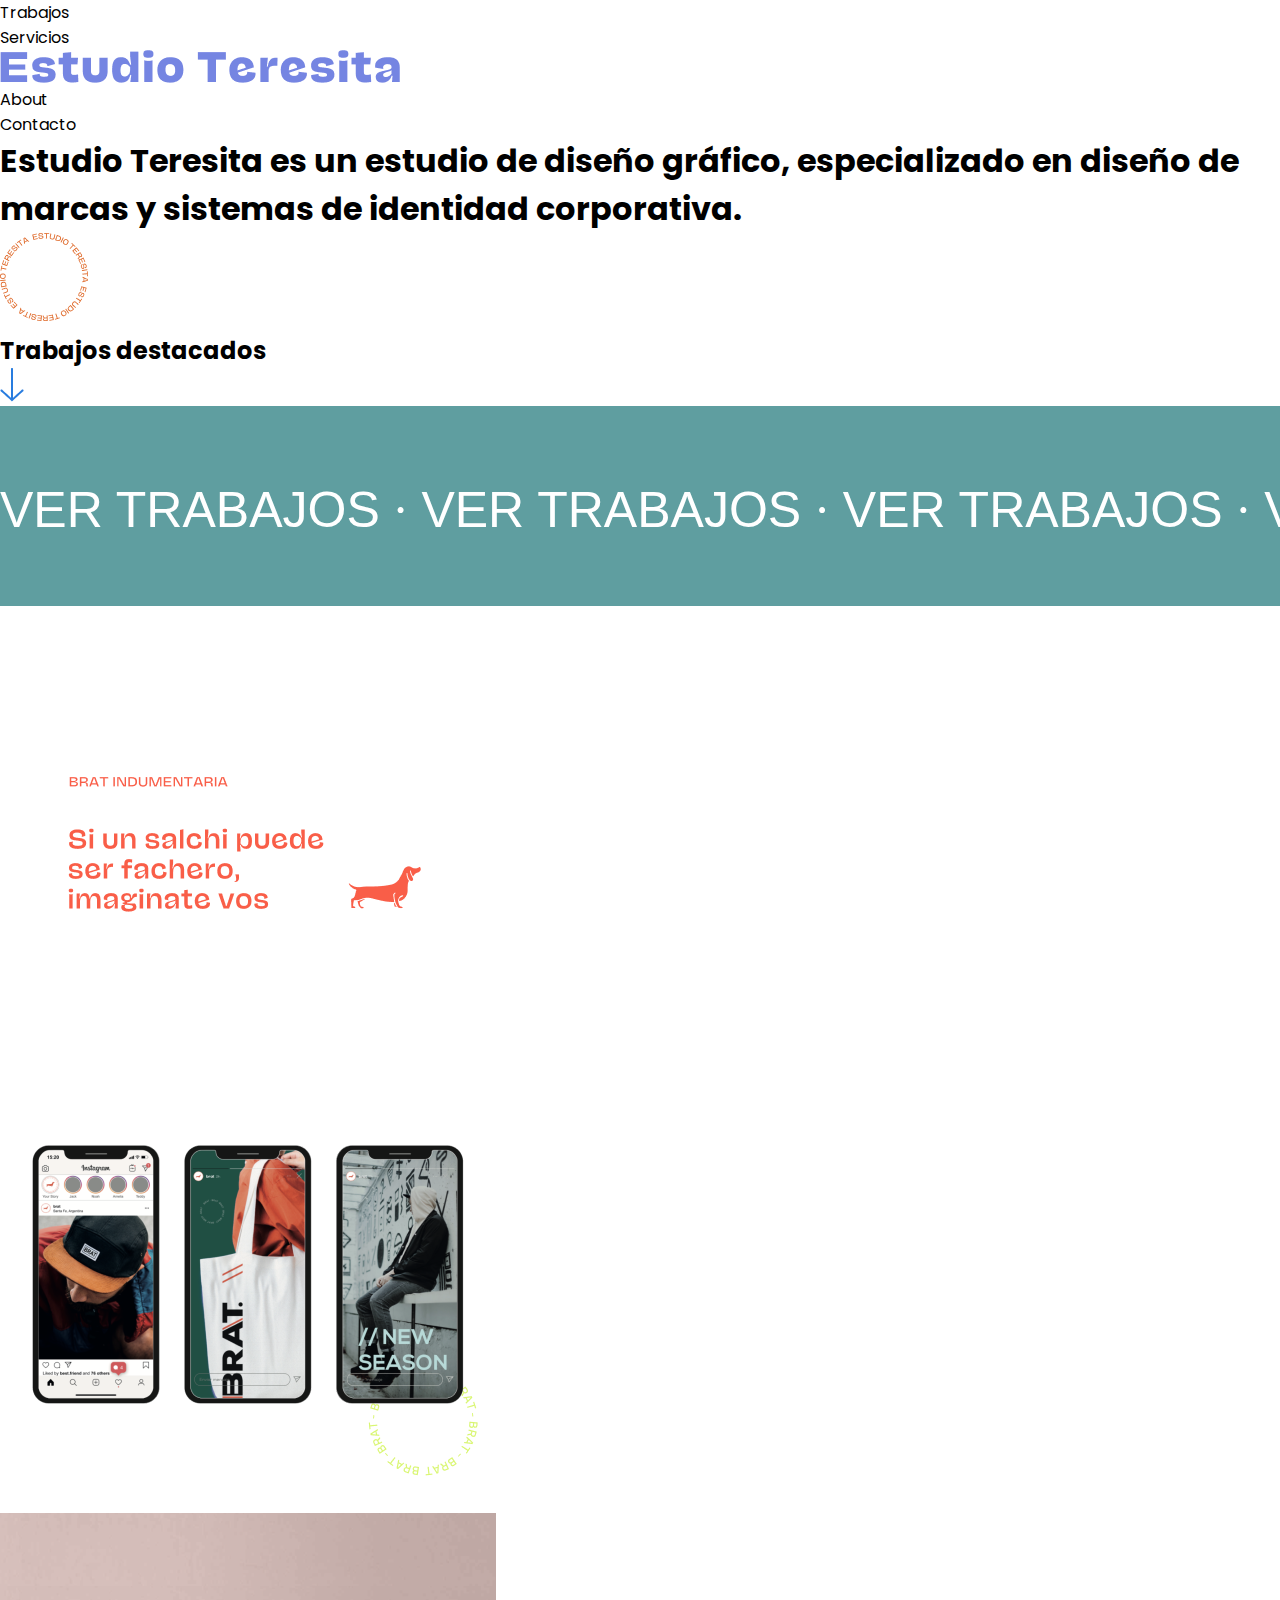
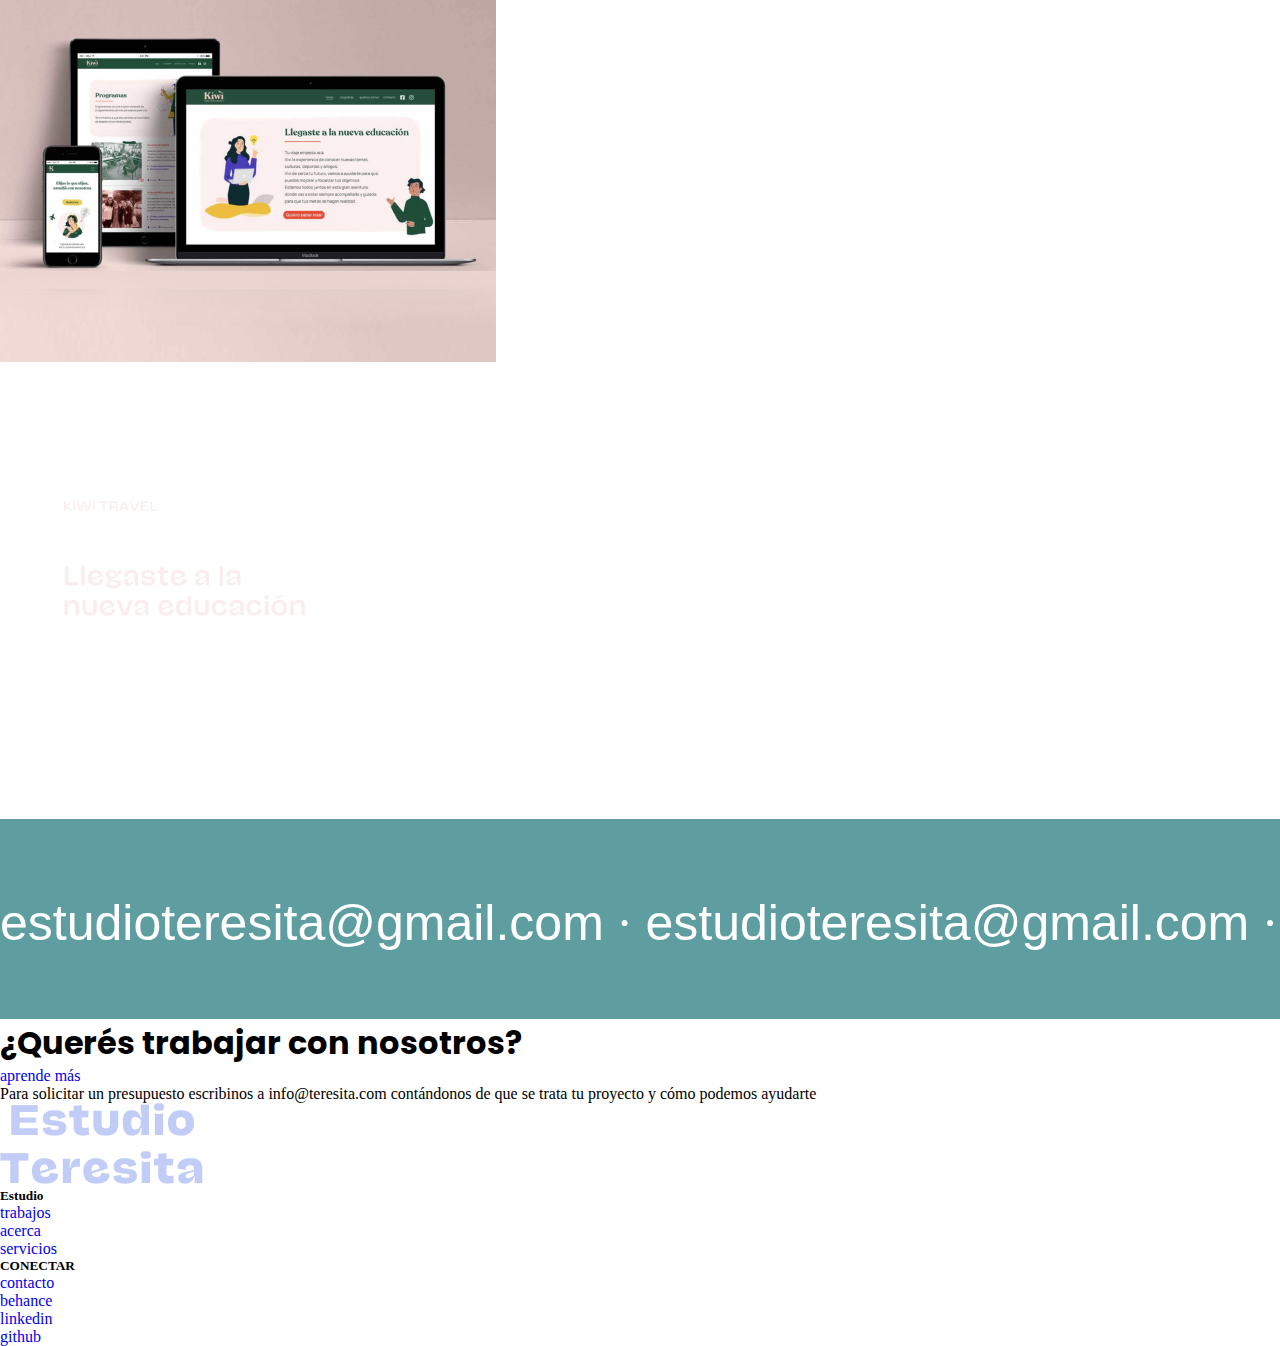
<file: index.html>
<!DOCTYPE html>
<html lang="en">
    <head>
      <title>Home</title>  
      <meta charset="UTF-8">
      <meta http-equiv="X-UA-Compatible" content="IE=edge">
      <meta name="viewport" content="width=device-width, initial-scale=1.0">
      <link rel="stylesheet" href="style.css">
      <link href="https://cdn.jsdelivr.net/npm/bootstrap@5.2.0-beta1/dist/css/bootstrap.min.css" rel="stylesheet" integrity="sha384-0evHe/X+R7YkIZDRvuzKMRqM+OrBnVFBL6DOitfPri4tjfHxaWutUpFmBp4vmVor" crossorigin="anonymous">
      <link rel="icon" href="./imagenes/logo2.png">
      <link rel="preconnect" href="https://fonts.googleapis.com">
      <link rel="preconnect" href="https://fonts.gstatic.com" crossorigin>
      <link href="https://fonts.googleapis.com/css2?family=Poppins:ital,wght@0,100;0,200;0,300;0,400;0,500;0,600;0,700;0,800;0,900;1,100;1,200;1,300;1,400;1,500;1,600;1,700;1,800;1,900&display=swap" rel="stylesheet">
    </head>
<body>
<!--CABECERA-->
  <header class="sticky-top bg-light">
    <section id="cabecera">
      <div class="containerfluid h4 pb-2 mb-4 border-info border-bottom">
        <nav class="fixed-topmarg p-3 text-dark">
          <ul class="nav justify-content-center">
            <li class="nav-item">
              <a class="nav-link fuente" id="linkslogo" href="./trabajos.html">Trabajos</a>
            </li>
            <li class="nav-item">
              <a class="nav-link fuente" id="linkslogo" href="./servicios.html">Servicios</a>
            </li>
            <a class="navbar-brand" href="./index.html"><img src="./imagenes/Estudio Teresita.png" alt="logo"></a>
            <button class="navbar-toggler" type="button" data-bs-toggle="collapse" data-bs-target="#navbarSupportedContent" aria-controls="navbarSupportedContent" aria-expanded="false" aria-label="Toggle navigation">
              <span class="navbar-toggler-icon"></span>
            </button>
            <li class="nav-item">
              <a class="nav-link fuente" id="linkslogo" href="./about.html">About</a>
            </li>
            <li class="nav-item">
              <a class="nav-link fuente" id="linkslogo" href="./contactanos.html">Contacto</a>
            </li>
          </ul>
        </nav>
      </div>
    </section>
    <section id="hamburguesa">
      <nav class="navbar bg-light fixed-top">
        <div class="container-fluid">
            <a class="navbar-brand" href="./index.html"><img id="loguito" src="./imagenes/Estudio Teresita.png" alt="logo"></a>
            <button class="navbar-toggler" type="button" data-bs-toggle="offcanvas" data-bs-target="#offcanvasNavbar" aria-controls="offcanvasNavbar">
            <span class="navbar-toggler-icon"></span>
            </button>
            <div class="offcanvas offcanvas-end" tabindex="-1" id="offcanvasNavbar" aria-labelledby="offcanvasNavbarLabel">
               <div class="offcanvas-header">
                    <h5 class="offcanvas-title" id="offcanvasNavbarLabel">MENU</h5>
                    <button type="button" class="btn-close" data-bs-dismiss="offcanvas" aria-label="Close"></button>
               </div>
               <div class="offcanvas-body">
                    <ul class="navbar-nav justify-content-end flex-grow-1 pe-3">
                        <li class="nav-item">
                            <a class="nav-link active fuente" aria-current="page" href="./index.html">Home</a>
                        </li>
                        <li class="nav-item">
                            <a class="nav-link fuente" href="./trabajos.html">Trabajos</a>
                        </li>
                        <li class="nav-item">
                            <a class="nav-link fuente" href="./servicios.html">Servicios</a>
                        </li>
                        <li class="nav-item">
                            <a class="nav-link fuente" href="./about.html">About</a>
                        </li>
                        <li class="nav-item">
                            <a class="nav-link fuente" href="./contactanos.html">Contacto</a>
                         </li>
                    </ul>
                </div>
            </div>
        </div>
      </nav>
    </section>
  </header>
  <!--CABECERA-->
  <!--CUERPO-->
 <main>
  <section>
    <div class="p-5 d-flex flex-column flex-direction:column justify-content-center align-items-center text-center align-middle">
      <h1 class="fuente fw-bold p-2 fs-1 text-primary text-opacity-75">Estudio Teresita es un estudio de diseño gráfico, especializado en diseño de marcas y sistemas de identidad corporativa.</h1>
      <div class="rosca"><img src="./imagenes/roscateresita.png" alt=""></div>
      <h2 class="fuente p-2 fs-4 text-primary text-opacity-75">Trabajos destacados</h2>
      <img src="./imagenes/flecha.png" alt="flecha">
      
    </div>
  </section>
  <section>
    <div class="banner">
        <div class="rolling-text-wrapper">
            <div class="content-rolling-text"><p>
              <a id="rolltext"  href="./trabajos.html">VER TRABAJOS</a> · 
              <a id="rolltext"  href="./trabajos.html">VER TRABAJOS</a> · 
              <a id="rolltext"  href="./trabajos.html">VER TRABAJOS</a> · 
              <a  id="rolltext" href="./trabajos.html">VER TRABAJOS</a> · 
              <a id="rolltext"  href="./trabajos.html">VER TRABAJOS</a> · 
              <a id="rolltext"  href="./trabajos.html">VER TRABAJOS</a> 
    </div>
</section>
<section>
  <div class="container-fluid">
    <div class="row">
      <div class="col-md-6 bg-light bg-gradient"><img class="p-5 img-fluid max-width:100%" src="./imagenes/framearribaizq.png" alt="Frameizqbrat"></div>
      <div class="col-md-6 bg-danger bg-gradient"><img class="p-5 img-fluid max-width:100%" src="./imagenes/framearribader.png" alt="Framederbrat"></div>
    </div>
</section>
<section>
<div class="container-fluid">
  <div class="row justify-content-center">
    <div class="col-md-6 bg-secondary bg-gradient"><img class="p-5 img-fluid max-width:100%" src="./imagenes/frameabajoizq.png" alt="Frameizqbrat"></div>
    <div class="col-md-6 bg-success bg-gradient"><img class="p-5 img-fluid max-width:100%" src="./imagenes/frameabajoder.png" alt="Framederbrat"></div>
  </div>
</section>
<section>
<div class="banner">
  <div class="rolling-text-wrapper">
      <div class="content-rolling-text"><p>
        <a id="rolltext"  href="estudioteresita@gmail.com">estudioteresita@gmail.com</a> · 
        <a id="rolltext"  href="estudioteresita@gmail.com">estudioteresita@gmail.com</a> · 
        <a id="rolltext"  href="estudioteresita@gmail.com">estudioteresita@gmail.com</a> · 
        <a  id="rolltext" href="estudioteresita@gmail.com">estudioteresita@gmail.com</a> · 
        <a id="rolltext"  href="estudioteresita@gmail.com">estudioteresita@gmail.com</a> · 
        <a id="rolltext"  href="estudioteresita@gmail.com">estudioteresita@gmail.com</a> 
</div>
</section>
<div class="p-5 d-flex flex-column flex-direction:column justify-content-center align-items-center text-center align-middle">
<h1 class="fuente fw-bold p-2 fs-1 text-primary text-opacity-75">¿Querés trabajar con nosotros?</h1>
<a class="btn btn-primary btn-lg" href="./about.html" role="button">aprende más</a>
</div>
</section>
</main>
    
<!--CUERPO-->
<!--PIE-->
<footer class="bd-footer py-3 py-md-3 mt-3 bg-primary bg-gradient text-light" id="futer">
  <div class="container py-3 py-md-3 px-4 px-md-3" id="futer">
    <div class="row d-flex justify-content-between" id="futer">
      <div class="col-6 col-lg-2 offset-lg-1 mb-3" id="futer">
        <p>Para solicitar un presupuesto escribinos a info@teresita.com contándonos de que se trata tu proyecto y cómo podemos ayudarte</p>
      </div>
      <div class="col-lg-3 mb-1" id="futer">
        <div class="col-6 col-lg-2 offset-lg-1 mb-1" id="futer">
          <a class="navbar-brand" href="./index.html"><img src="./imagenes/logo2.png" alt="logo"></a>
          <button class="navbar-toggler" type="button" data-bs-toggle="collapse" data-bs-target="#navbarSupportedContent" aria-controls="navbarSupportedContent" aria-expanded="false" aria-label="Toggle navigation">
            <span class="navbar-toggler-icon"></span>
          </button>
        </div>
      </div>
      <div class="col-6 col-lg-2 mb-1">
        <h5>Estudio</h5>
        <ul class="list-unstyled">
          <li class="mb-2"><a class="link-light" href="./trabajos.html">trabajos</a></li>
          <li class="mb-2"><a class="link-light" href="./about.html">acerca</a></li>
          <li class="mb-2"><a class="link-light" href="./servicios.html">servicios</a></li>
        </ul>
      </div>
      <div class="col-6 col-lg-2 mb-1">
        <h5>CONECTAR</h5>
        <ul class="list-unstyled">
          <li class="mb-2"><a class="link-light" href="https://www.instagram.com/">contacto</a></li>
          <li class="mb-2"><a class="link-light" href="https://www.behance.net/">behance</a></li>
          <li class="mb-2"><a class="link-light" href="https://www.linkedin.com/">linkedin</a></li>    
          <li class="mb-2"><a class="link-light" href="https://github.com/">github</a></li>    
        </ul>
      </div>
    </div>
  </div>
</footer>
<!--PIE-->
<link rel="stylesheet" href="https://cdnjs.cloudflare.com/ajax/libs/animate.css/4.1.1/animate.min.css"/>
      <script src="https://cdn.jsdelivr.net/npm/bootstrap@5.2.0-beta1/dist/js/bootstrap.bundle.min.js" integrity="sha384-pprn3073KE6tl6bjs2QrFaJGz5/SUsLqktiwsUTF55Jfv3qYSDhgCecCxMW52nD2" crossorigin="anonymous"></script>
</body>
</html>
</file>
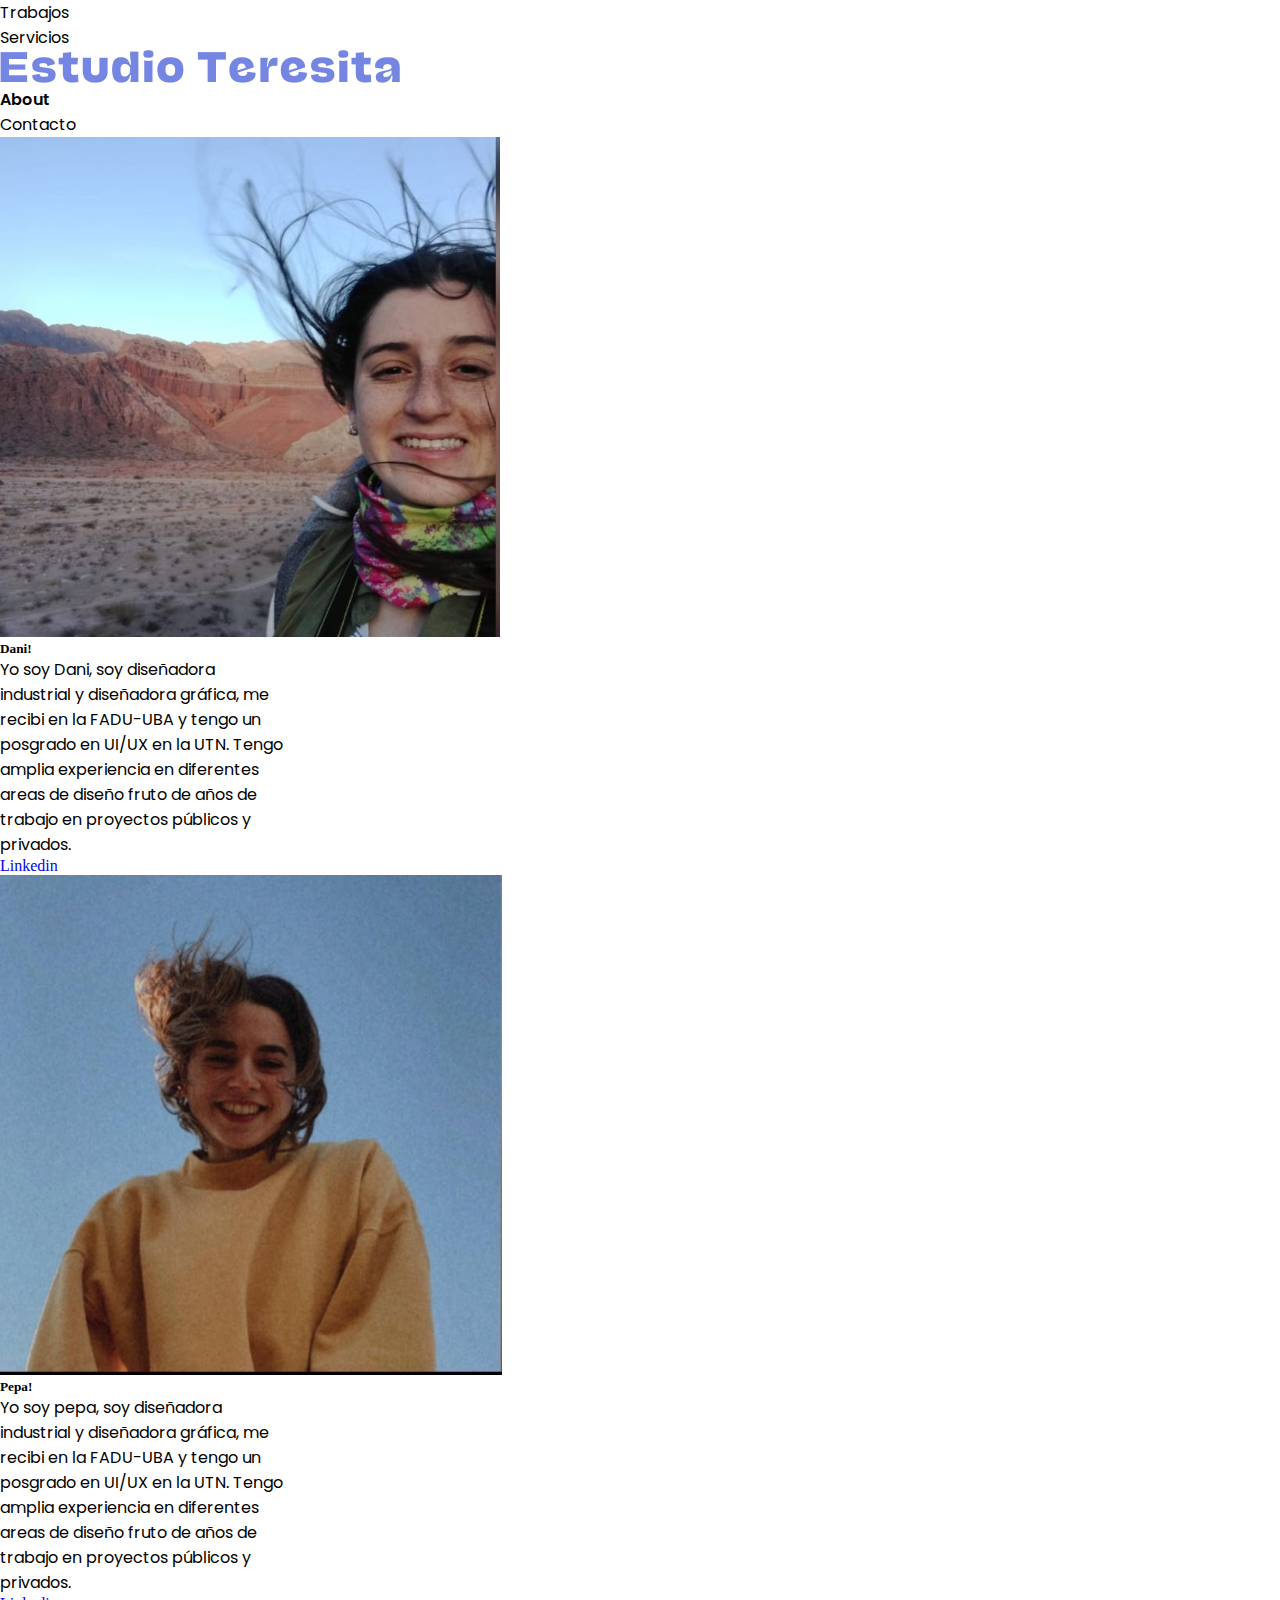
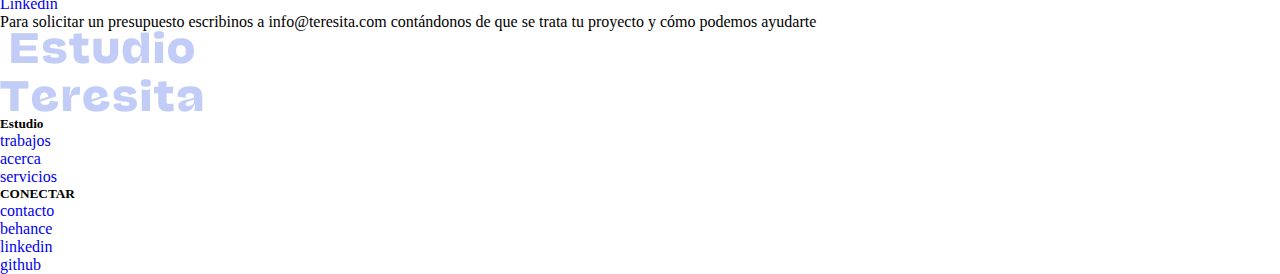
<file: about.html>
<!DOCTYPE html>
<html lang="en">
    <head>
        <meta charset="UTF-8">
        <meta http-equiv="X-UA-Compatible" content="IE=edge">
        <meta name="viewport" content="width=device-width, initial-scale=1">
        <link rel="icon" href="./imagenes/logo2.png">
        <link rel="stylesheet" href="style.css">
        <link href="https://cdn.jsdelivr.net/npm/bootstrap@5.2.0-beta1/dist/css/bootstrap.min.css" rel="stylesheet" integrity="sha384-0evHe/X+R7YkIZDRvuzKMRqM+OrBnVFBL6DOitfPri4tjfHxaWutUpFmBp4vmVor" crossorigin="anonymous">
        <link rel="preconnect" href="https://fonts.googleapis.com">
        <link rel="preconnect" href="https://fonts.gstatic.com" crossorigin>
        <link href="https://fonts.googleapis.com/css2?family=Poppins:ital,wght@0,100;0,200;0,300;0,400;0,500;0,600;0,700;0,800;0,900;1,100;1,200;1,300;1,400;1,500;1,600;1,700;1,800;1,900&display=swap" rel="stylesheet">
        <title>About</title>
    </head>
  <body>
  <!--CABECERA-->
  <header class="sticky-top bg-light">
    <section id="cabecera">
      <div class="containerfluid h4 pb-2 mb-4 border-info border-bottom">
        <nav class="fixed-topmarg p-3 text-dark">
          <ul class="nav justify-content-center">
            <li class="nav-item">
              <a class="nav-link fuente" id="linkslogo"  href="./trabajos.html">Trabajos</a>
            </li>
            <li class="nav-item">
              <a class="nav-link fuente" id="linkslogo" href="./servicios.html">Servicios</a>
            </li>
            <a class="navbar-brand" href="./index.html"><img src="./imagenes/Estudio Teresita.png" alt="logo"></a>
            <li class="nav-item">
              <a class="nav-link fuente" id="linkslogo--active" href="./about.html">About</a>
            </li>
            <li class="nav-item">
              <a class="nav-link fuente" id="linkslogo" href="./contactanos.html">Contacto</a>
            </li>
          </ul>
        </nav>
      </div>
    </section>
    <section id="hamburguesa">
      <nav class="navbar bg-light fixed-top">
        <div class="container-fluid">
            <a class="navbar-brand" href="./index.html"><img id="loguito" src="./imagenes/Estudio Teresita.png" alt="logo"></a>
            <button class="navbar-toggler" type="button" data-bs-toggle="offcanvas" data-bs-target="#offcanvasNavbar" aria-controls="offcanvasNavbar">
            <span class="navbar-toggler-icon"></span>
            </button>
            <div class="offcanvas offcanvas-end" tabindex="-1" id="offcanvasNavbar" aria-labelledby="offcanvasNavbarLabel">
               <div class="offcanvas-header">
                    <h5 class="offcanvas-title" id="offcanvasNavbarLabel">MENU</h5>
                    <button type="button" class="btn-close" data-bs-dismiss="offcanvas" aria-label="Close"></button>
               </div>
               <div class="offcanvas-body">
                    <ul class="navbar-nav justify-content-end flex-grow-1 pe-3">
                        <li class="nav-item">
                            <a class="nav-link fuente" aria-current="page" href="./index.html">Home</a>
                        </li>
                        <li class="nav-item">
                            <a class="nav-link fuente" href="./trabajos.html">Trabajos</a>
                        </li>
                        <li class="nav-item">
                            <a class="nav-link fuente" href="./servicios.html">Servicios</a>
                        </li>
                        <li class="nav-item">
                            <a class="nav-link fuente active" href="./about.html">About</a>
                        </li>
                        <li class="nav-item">
                            <a class="nav-link fuente" href="./contactanos.html">Contacto</a>
                         </li>
                    </ul>
                </div>
            </div>
        </div>
      </nav>
    </section>   
  </header>
<!--CABECERA-->
<!--CUERPO-->
<main>
  <section>
    <div class="container">
      <div class="row">
        <div class="col-md-6 d-flex flex-column align-items-center justify-content-center p-5 bg-success bg-gradient">
          <div class="card" style="width: 18rem;">
            <img src="./imagenes/dani.jpg" class="card-img-top" alt="fotodani">
            <div class="card-body">
              <h5 class="card-title">Dani!</h5>
              <p class="card-text fuente">Yo soy Dani, soy diseñadora industrial y diseñadora gráfica, 
                me recibi en la FADU-UBA y tengo un posgrado en UI/UX en la UTN. 
                Tengo amplia experiencia en diferentes areas de diseño fruto de años de trabajo en 
                proyectos públicos y privados.</p>
              <a href="#" class="btn btn-primary">Linkedin</a>
            </div>
          </div>
        </div>
        <div class="col-md-6 d-flex flex-column align-items-center justify-content-center p-5 bg-primary bg-gradient">
          <div class="card" style="width: 18rem;">
            <img src="./imagenes/pepa.jpg" class="card-img-top" alt="fotopepa">
            <div class="card-body">
              <h5 class="card-title">Pepa!</h5>
              <p class="card-text fuente">Yo soy pepa, soy diseñadora industrial y diseñadora gráfica, 
                me recibi en la FADU-UBA y tengo un posgrado en UI/UX en la UTN. 
                Tengo amplia experiencia en diferentes areas de diseño fruto de años de trabajo en 
                proyectos públicos y privados.</p>
              <a href="#" class="btn btn-primary">Linkedin</a>
            </div>
          </div>
        </div>
      </div>
    </div>
  </section>
</main>
</body>
<!--CUERPO-->
<!--PIE-->
<footer class="bd-footer py-3 py-md-3 mt-3 bg-primary bg-gradient text-light" id="futer">
    <div class="container py-3 py-md-3 px-4 px-md-3" id="futer">
      <div class="row d-flex justify-content-between" id="futer">
        <div class="col-6 col-lg-2 offset-lg-1 mb-3" id="futer">
          <p>Para solicitar un presupuesto escribinos a info@teresita.com contándonos de que se trata tu proyecto y cómo podemos ayudarte</p>
        </div>
        <div class="col-lg-3 mb-1" id="futer">
          <div class="col-6 col-lg-2 offset-lg-1 mb-1" id="futer">
            <a class="navbar-brand" href="./index.html"><img src="./imagenes/logo2.png" alt="logo"></a>
            <button class="navbar-toggler" type="button" data-bs-toggle="collapse" data-bs-target="#navbarSupportedContent" aria-controls="navbarSupportedContent" aria-expanded="false" aria-label="Toggle navigation">
              <span class="navbar-toggler-icon"></span>
            </button>
          </div>
        </div>
        <div class="col-6 col-lg-2 mb-1">
          <h5>Estudio</h5>
          <ul class="list-unstyled">
            <li class="mb-2"><a class="link-light" href="./trabajos.html">trabajos</a></li>
            <li class="mb-2"><a class="link-light" href="./bio.html">acerca</a></li>
            <li class="mb-2"><a class="link-light" href="./servicios.html">servicios</a></li>
          </ul>
        </div>
        <div class="col-6 col-lg-2 mb-1">
          <h5>CONECTAR</h5>
          <ul class="list-unstyled">
            <li class="mb-2"><a class="link-light" href="https://www.instagram.com/">contacto</a></li>
            <li class="mb-2"><a class="link-light" href="https://www.behance.net/">behance</a></li>
            <li class="mb-2"><a class="link-light" href="https://www.linkedin.com/">linkedin</a></li>    
            <li class="mb-2"><a class="link-light" href="https://github.com/">github</a></li>    
          </ul>
        </div>
      </div>
    </div>
  </footer>
  <!--PIE-->
    <link rel="stylesheet" href="https://cdnjs.cloudflare.com/ajax/libs/animate.css/4.1.1/animate.min.css"/>
  <script src="https://cdn.jsdelivr.net/npm/bootstrap@5.2.0-beta1/dist/js/bootstrap.bundle.min.js" integrity="sha384-pprn3073KE6tl6bjs2QrFaJGz5/SUsLqktiwsUTF55Jfv3qYSDhgCecCxMW52nD2" crossorigin="anonymous"></script>
</html>
</file>
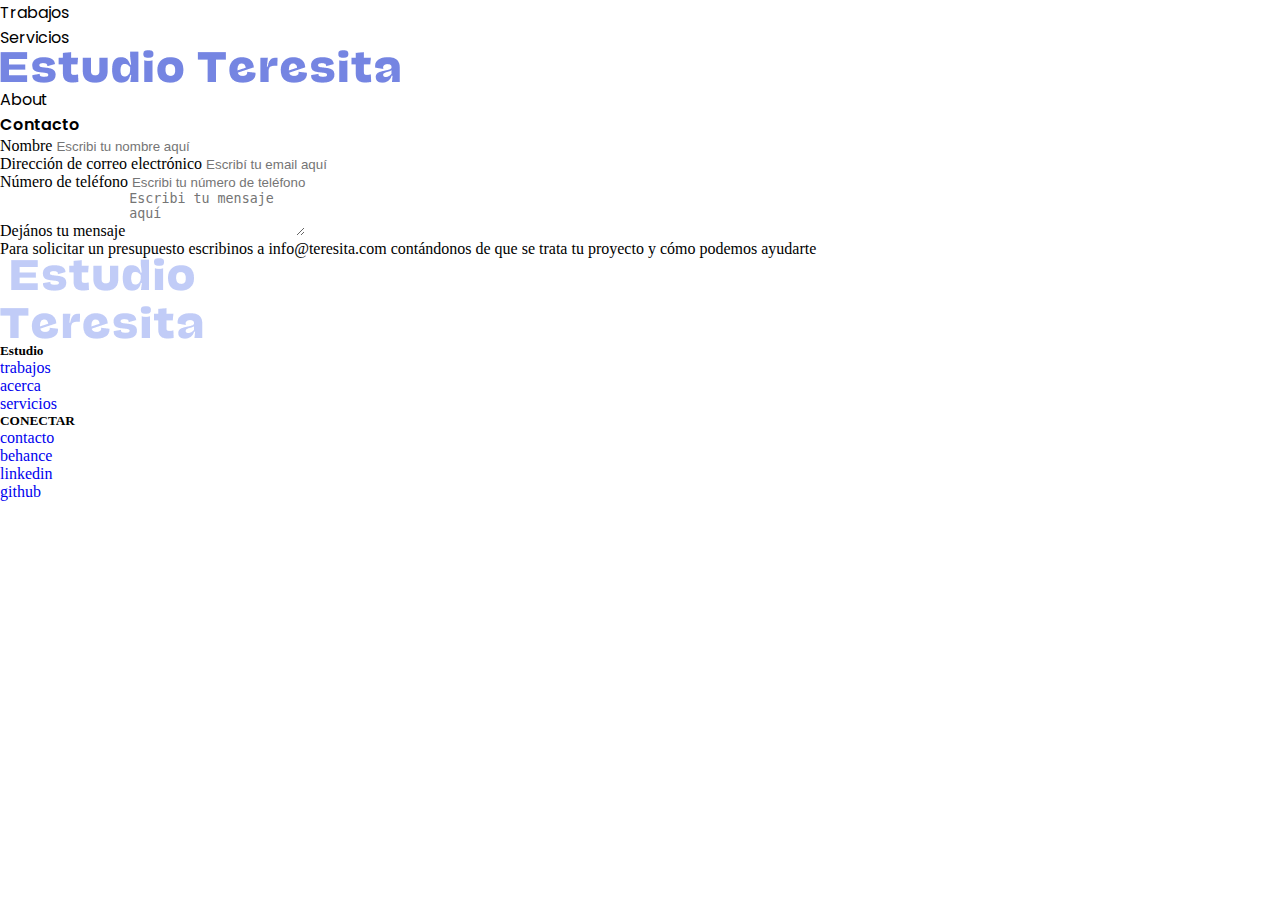
<file: contactanos.html>
<!DOCTYPE html>
<html lang="en">
<head>
    <meta charset="UTF-8">
    <meta http-equiv="X-UA-Compatible" content="IE=edge">
    <link rel="stylesheet" href="style.css">
    <meta name="viewport" content="width=device-width, initial-scale=1">
    <link href="https://cdn.jsdelivr.net/npm/bootstrap@5.2.0-beta1/dist/css/bootstrap.min.css" rel="stylesheet" integrity="sha384-0evHe/X+R7YkIZDRvuzKMRqM+OrBnVFBL6DOitfPri4tjfHxaWutUpFmBp4vmVor" crossorigin="anonymous">
    <link rel="icon" href="/imagenes/logofinal.png">
    <link rel="preconnect" href="https://fonts.googleapis.com">
    <link rel="preconnect" href="https://fonts.gstatic.com" crossorigin>
    <link href="https://fonts.googleapis.com/css2?family=Poppins:ital,wght@0,100;0,200;0,300;0,400;0,500;0,600;0,700;0,800;0,900;1,100;1,200;1,300;1,400;1,500;1,600;1,700;1,800;1,900&display=swap" rel="stylesheet">
    <title>Contactanos</title>
</head>
<body>
  <!--CABECERA-->
  <header class="sticky-top bg-light">
    <section id="cabecera">
      <div class="containerfluid h4 pb-2 mb-4 border-info border-bottom">
        <nav class="fixed-topmarg p-3 text-dark">
          <ul class="nav justify-content-center">
            <li class="nav-item">
              <a class="nav-link fuente" id="linkslogo" href="./trabajos.html">Trabajos</a>
            </li>
            <li class="nav-item">
              <a class="nav-link fuente" id="linkslogo" href="./servicios.html">Servicios</a>
            </li>
            <a class="navbar-brand" href="./index.html"><img src="./imagenes/Estudio Teresita.png" alt="logo"></a>
            <li class="nav-item">
              <a class="nav-link fuente" id="linkslogo" href="./about.html">About</a>
            </li>
            <li class="nav-item">
              <a class="nav-link fuente" id="linkslogo--active" href="./contactanos.html">Contacto</a>
            </li>
          </ul>
        </nav>
      </div>
    </section>
    <section id="hamburguesa">
      <nav class="navbar bg-light fixed-top">
        <div class="container-fluid">
            <a class="navbar-brand" href="./index.html"><img id="loguito" src="./imagenes/Estudio Teresita.png" alt="logo"></a>
            <button class="navbar-toggler" type="button" data-bs-toggle="offcanvas" data-bs-target="#offcanvasNavbar" aria-controls="offcanvasNavbar">
            <span class="navbar-toggler-icon"></span>
            </button>
            <div class="offcanvas offcanvas-end" tabindex="-1" id="offcanvasNavbar" aria-labelledby="offcanvasNavbarLabel">
               <div class="offcanvas-header">
                    <h5 class="offcanvas-title" id="offcanvasNavbarLabel">MENU</h5>
                    <button type="button" class="btn-close" data-bs-dismiss="offcanvas" aria-label="Close"></button>
               </div>
               <div class="offcanvas-body">
                    <ul class="navbar-nav justify-content-end flex-grow-1 pe-3">
                        <li class="nav-item">
                            <a class="nav-link fuente" aria-current="page" href="./index.html">Home</a>
                        </li>
                        <li class="nav-item">
                            <a class="nav-link fuente" href="./trabajos.html">Trabajos</a>
                        </li>
                        <li class="nav-item">
                            <a class="nav-link fuente" href="./servicios.html">Servicios</a>
                        </li>
                        <li class="nav-item">
                            <a class="nav-link fuente" href="./about.html">About</a>
                        </li>
                        <li class="nav-item">
                            <a class="nav-link fuente active" href="./contactanos.html">Contacto</a>
                         </li>
                    </ul>
                </div>
            </div>
        </div>
      </nav>
    </section>
  </header>
  <!--CABECERA-->
</head>
<main id="mainformulario">
    <div class="mb-3">
        <label for="exampleFormControlInput1" class="form-label">Nombre</label>
        <input type="email" class="form-control" id="exampleFormControlInput1" placeholder="Escribi tu nombre aquí">
    </div>
    <div class="mb-3">
        <label for="exampleFormControlInput1" class="form-label">Dirección de correo electrónico</label>
        <input type="email" class="form-control" id="exampleFormControlInput1" placeholder="Escribí tu email aquí">
    </div>
    <div class="mb-3">
        <label for="exampleFormControlInput1" class="form-label">Número de teléfono</label>
        <input type="email" class="form-control" id="exampleFormControlInput1" placeholder="Escribi tu número de teléfono aquí">
    </div>
    <div class="mb-3">
        <label for="exampleFormControlTextarea1" class="form-label">Dejános tu mensaje</label>
        <textarea class="form-control" id="exampleFormControlTextarea1" rows="3" placeholder="Escribi tu mensaje aquí"></textarea>
    </div>
</main>
<!--PIE-->
<footer class="bd-footer py-3 py-md-3 mt-3 bg-primary bg-gradient text-light" id="futer">
    <div class="container py-3 py-md-3 px-4 px-md-3" id="futer">
      <div class="row d-flex justify-content-between" id="futer">
        <div class="col-6 col-lg-2 offset-lg-1 mb-3" id="futer">
          <p>Para solicitar un presupuesto escribinos a info@teresita.com contándonos de que se trata tu proyecto y cómo podemos ayudarte</p>
        </div>
        <div class="col-lg-3 mb-1">
          <div class="col-6 col-lg-2 offset-lg-1 mb-1">
            <a class="navbar-brand" href="./index.html"><img src="./imagenes/logo2.png" alt="logo"></a>
            <button class="navbar-toggler" type="button" data-bs-toggle="collapse" data-bs-target="#navbarSupportedContent" aria-controls="navbarSupportedContent" aria-expanded="false" aria-label="Toggle navigation">
              <span class="navbar-toggler-icon"></span>
            </button>
          </div>
        </div>
        <div class="col-6 col-lg-2 mb-1">
          <h5>Estudio</h5>
          <ul class="list-unstyled">
            <li class="mb-2"><a class="link-light" href="./trabajos.html">trabajos</a></li>
            <li class="mb-2"><a class="link-light" href="./about.html">acerca</a></li>
            <li class="mb-2"><a class="link-light" href="./servicios.html">servicios</a></li>
          </ul>
        </div>
        <div class="col-6 col-lg-2 mb-1">
          <h5>CONECTAR</h5>
          <ul class="list-unstyled">
            <li class="mb-2"><a class="link-light" href="https://www.instagram.com/">contacto</a></li>
            <li class="mb-2"><a class="link-light" href="https://www.behance.net/">behance</a></li>
            <li class="mb-2"><a class="link-light" href="https://www.linkedin.com/">linkedin</a></li>    
            <li class="mb-2"><a class="link-light" href="https://github.com/">github</a></li>    
          </ul>
        </div>
      </div>
    </div>
  </footer>
  <!--PIE-->
    <link
    rel="stylesheet"
    href="https://cdnjs.cloudflare.com/ajax/libs/animate.css/4.1.1/animate.min.css"
  />
  <script src="https://cdn.jsdelivr.net/npm/bootstrap@5.2.0-beta1/dist/js/bootstrap.bundle.min.js" integrity="sha384-pprn3073KE6tl6bjs2QrFaJGz5/SUsLqktiwsUTF55Jfv3qYSDhgCecCxMW52nD2" crossorigin="anonymous"></script>
</body>
</html>
</file>
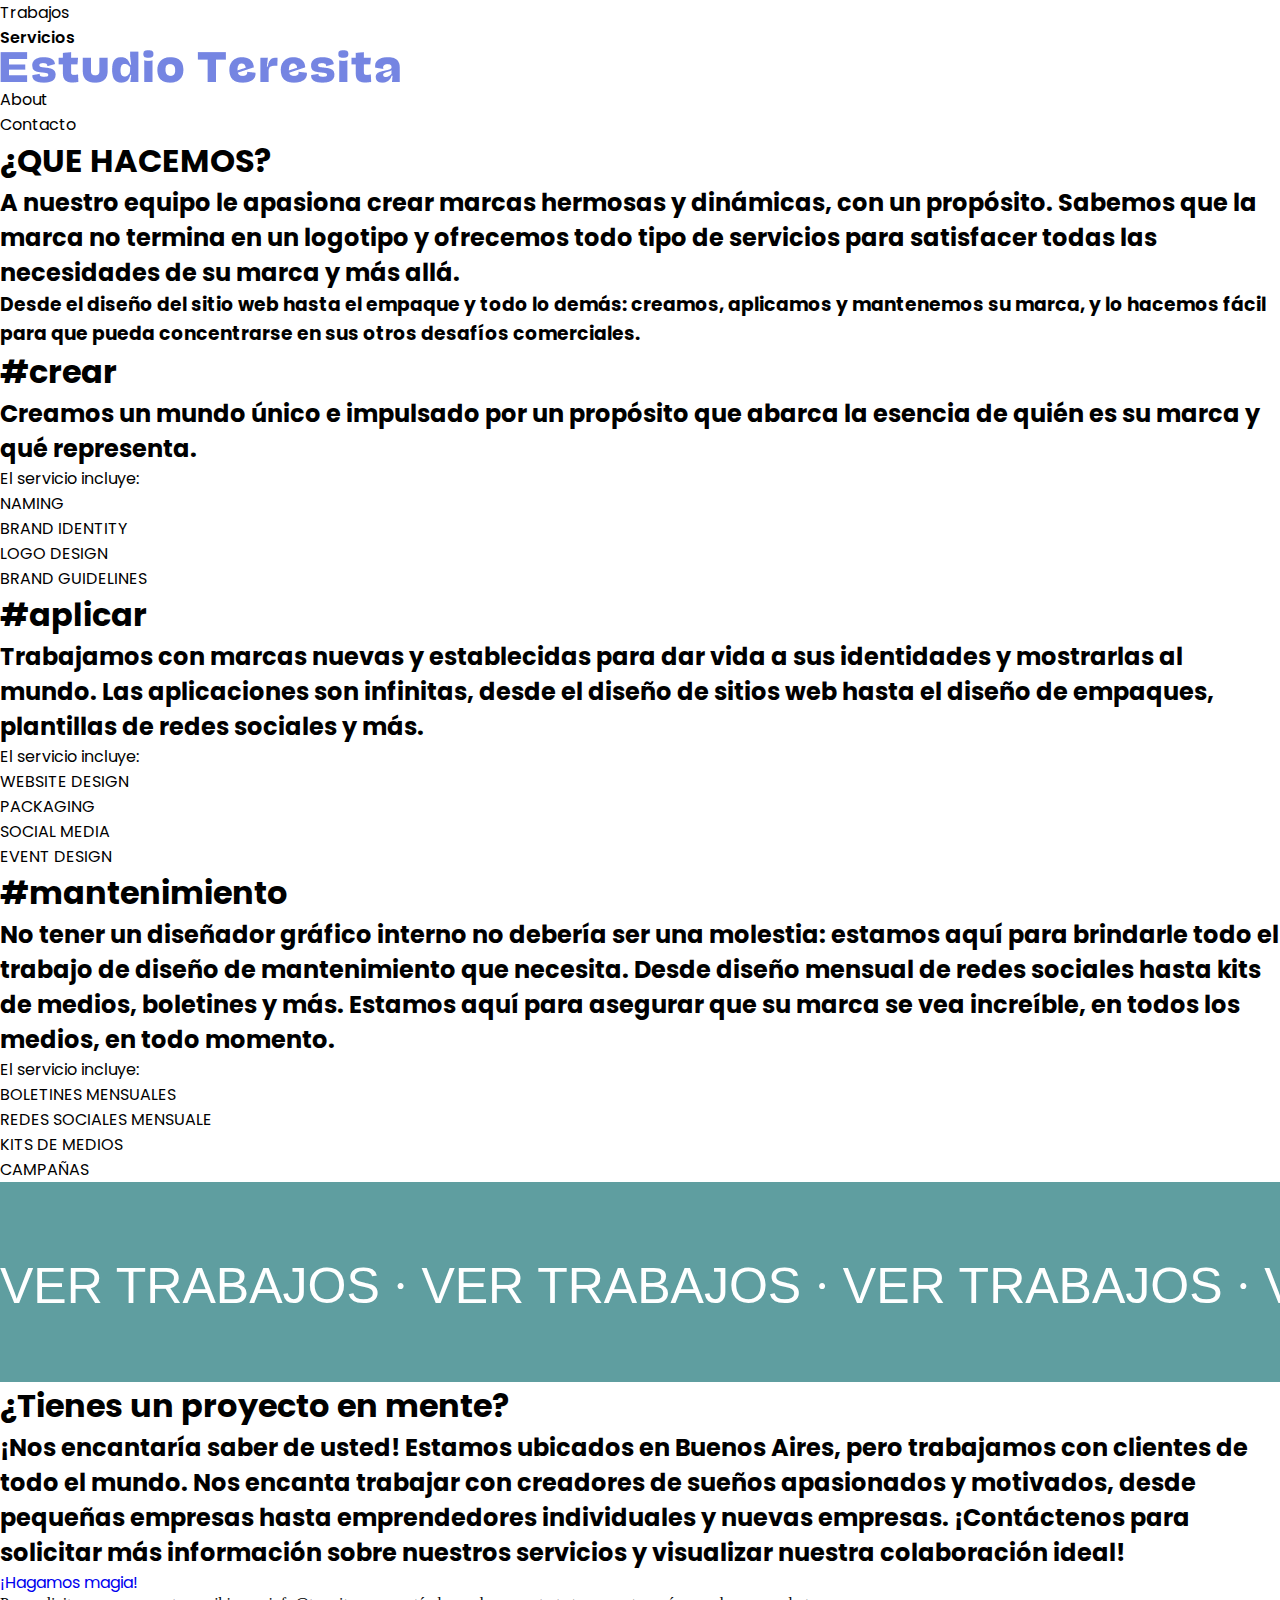
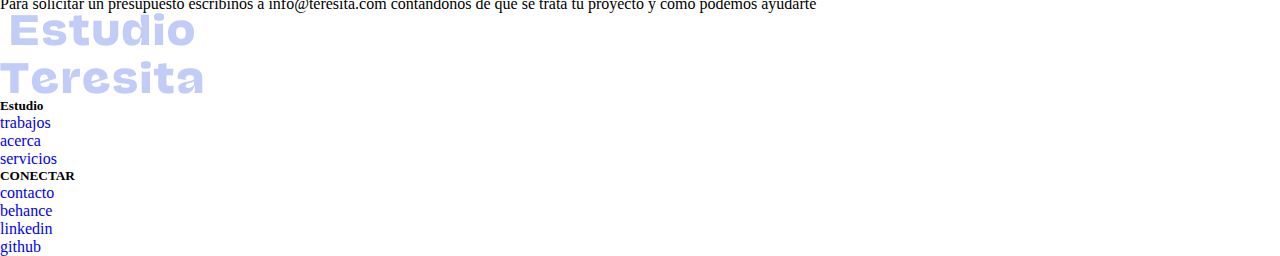
<file: servicios.html>
<!DOCTYPE html>
<html lang="en">
<head>
    <meta charset="UTF-8">
    <meta http-equiv="X-UA-Compatible" content="IE=edge">
    <meta name="viewport" content="width=device-width, initial-scale=1">
    <title>Servicios</title>
    <link rel="stylesheet" href="style.css">
    <link href="https://cdn.jsdelivr.net/npm/bootstrap@5.2.0-beta1/dist/css/bootstrap.min.css" rel="stylesheet" integrity="sha384-0evHe/X+R7YkIZDRvuzKMRqM+OrBnVFBL6DOitfPri4tjfHxaWutUpFmBp4vmVor" crossorigin="anonymous">
    <link rel="icon" href="/imagenes/LOGOTERESA.jpg">
    <link rel="preconnect" href="https://fonts.googleapis.com">
    <link rel="preconnect" href="https://fonts.gstatic.com" crossorigin>
    <link href="https://fonts.googleapis.com/css2?family=Poppins:ital,wght@0,100;0,200;0,300;0,400;0,500;0,600;0,700;0,800;0,900;1,100;1,200;1,300;1,400;1,500;1,600;1,700;1,800;1,900&display=swap" rel="stylesheet">
</head>
<body>
  <!--CABECERA-->
  <header class="sticky-top bg-light">
    <section id="cabecera">
      <div class="containerfluid h4 pb-2 mb-4 border-info border-bottom">
        <nav class="fixed-topmarg p-3 text-dark">
          <ul class="nav justify-content-center">
            <li class="nav-item">
              <a class="nav-link fuente" id="linkslogo" href="./trabajos.html">Trabajos</a>
            </li>
            <li class="nav-item">
              <a class="nav-link fuente" id="linkslogo--active" href="./servicios.html">Servicios</a>
            </li>
            <a class="navbar-brand" href="./index.html"><img src="./imagenes/Estudio Teresita.png" alt="logo"></a>
            <li class="nav-item">
              <a class="nav-link fuente" id="linkslogo" id="linkslogo" href="./about.html">About</a>
            </li>
            <li class="nav-item">
              <a class="nav-link fuente" id="linkslogo" id="linkslogo" href="./contactanos.html">Contacto</a>
            </li>
          </ul>
        </nav>
      </div>
    </section>
    <section id="hamburguesa">
      <nav class="navbar bg-light fixed-top">
        <div class="container-fluid">
            <a class="navbar-brand" href="./index.html"><img id="loguito" src="./imagenes/Estudio Teresita.png" alt="logo"></a>
            <button class="navbar-toggler" type="button" data-bs-toggle="offcanvas" data-bs-target="#offcanvasNavbar" aria-controls="offcanvasNavbar">
            <span class="navbar-toggler-icon"></span>
            </button>
            <div class="offcanvas offcanvas-end" tabindex="-1" id="offcanvasNavbar" aria-labelledby="offcanvasNavbarLabel">
               <div class="offcanvas-header">
                    <h5 class="offcanvas-title" id="offcanvasNavbarLabel">MENU</h5>
                    <button type="button" class="btn-close" data-bs-dismiss="offcanvas" aria-label="Close"></button>
               </div>
               <div class="offcanvas-body">
                    <ul class="navbar-nav justify-content-end flex-grow-1 pe-3">
                        <li class="nav-item">
                            <a class="nav-link fuente" aria-current="page" href="./index.html">Home</a>
                        </li>
                        <li class="nav-item">
                            <a class="nav-link fuente" href="./trabajos.html">Trabajos</a>
                        </li>
                        <li class="nav-item">
                            <a class="nav-link fuente active" href="./servicios.html">Servicios</a>
                        </li>
                        <li class="nav-item">
                            <a class="nav-link fuente" href="./about.html">About</a>
                        </li>
                        <li class="nav-item">
                            <a class="nav-link fuente" href="./contactanos.html">Contacto</a>
                         </li>
                    </ul>
                </div>
            </div>
        </div>
    </nav>  
    </section>
  </header>
  <!--CABECERA-->
  <main>
    <section class="bg-primary bg-gradient text-white">
      <div class="d-flex flex-column align-items-center justify-content-center p-5">
        <h1 class="fs-4 py-5 px-5 d-flex justify-content-center fuente">¿QUE HACEMOS?</h1>
        <h2 class="fs-1 py-5 fuente">A nuestro equipo le apasiona crear marcas hermosas y dinámicas, con un propósito. Sabemos que la marca no termina en un logotipo y ofrecemos todo tipo de servicios para satisfacer todas las necesidades de su marca y más allá.</h2>
        <h3 class="fuente">Desde el diseño del sitio web hasta el empaque y todo lo demás: creamos, aplicamos y mantenemos su marca, y lo hacemos fácil para que pueda concentrarse en sus otros desafíos comerciales.</h3>
      </div>
    </section>
    <section>
      <div class="contaniner d-flex flex-column align-items-center justify-content-center p-5">
        <div class="row justify-content-center">
          <div class="col-md-6">
            <h1 class="fs-4 py-5 fuente">#crear</h1>
            <h2 class="fs-1 py-5 fuente">Creamos un mundo único e impulsado por un propósito que abarca la esencia de quién es su marca y qué representa.</h2>
          </div>
          <div div class="col-md-6 d-flex flex-column align-items-center justify-content-center p-5 fuente">
            <ul class="d-flex flex-column mb-3 align-items-center fuente">
              <li>El servicio incluye:</li>
              <li>NAMING</li>
              <li>BRAND IDENTITY</li>
              <li>LOGO DESIGN</li>
              <li>BRAND GUIDELINES</li>
            </ul>
          </div>
        </div>
      </div>
    </section>
    <section class="bg-primary bg-gradient text-white">
      <div class="contaniner d-flex flex-column align-items-center justify-content-center p-5">
        <div class="row justify-content-center">
          <div class="col-md-6">
            <h1 class="fs-4 py-5 fuente">#aplicar</h1>
            <h2 class="fs-1 py-5 fuente">Trabajamos con marcas nuevas y establecidas para dar vida a sus identidades y mostrarlas al mundo. Las aplicaciones son infinitas, desde el diseño de sitios web hasta el diseño de empaques, plantillas de redes sociales y más.</h2>
          </div>
          <div div class="col-md-6 d-flex flex-column align-items-center justify-content-center p-5">
            <ul class="d-flex flex-column mb-3 align-items-center fuente">
              <li>El servicio incluye:</li>
              <li>WEBSITE DESIGN</li>
              <li>PACKAGING</li>
              <li>SOCIAL MEDIA</li>
              <li>EVENT DESIGN</li>
            </ul>
          </div>
        </div>
      </div>
    </section>
    <section>
      <div class="contaniner d-flex flex-column align-items-center justify-content-center p-5">
        <div class="row justify-content-center">
          <div class="col-md-6">
            <h1 class="fs-4 py-5 fuente">#mantenimiento</h1>
        <h2 class="fs-1 py-5 fuente">No tener un diseñador gráfico interno no debería ser una molestia: estamos aquí para brindarle todo el trabajo de diseño de mantenimiento que necesita. Desde diseño mensual de redes sociales hasta kits de medios, boletines y más. Estamos aquí para asegurar que su marca se vea increíble, en todos los medios, en todo momento.</h2>
          </div>
          <div div class="col-md-6 d-flex flex-column align-items-center justify-content-center p-5">
            <ul class="d-flex flex-column mb-3 align-items-center fuente">
              <li>El servicio incluye:</li>
              <li>BOLETINES MENSUALES</li>
              <li>REDES SOCIALES MENSUALE</li>
              <li>KITS DE MEDIOS</li>
              <li>CAMPAÑAS</li>
            </ul>
          </div>
        </div>
      </div>
    </section>
    <section>
      <div class="banner">
        <div class="rolling-text-wrapper">
          <div class="content-rolling-text"><p>
            <a id="rolltext"  href="./trabajos.html">VER TRABAJOS</a> · 
            <a id="rolltext"  href="./trabajos.html">VER TRABAJOS</a> · 
            <a id="rolltext"  href="./trabajos.html">VER TRABAJOS</a> · 
            <a  id="rolltext" href="./trabajos.html">VER TRABAJOS</a> · 
            <a id="rolltext"  href="./trabajos.html">VER TRABAJOS</a> · 
            <a id="rolltext"  href="./trabajos.html">VER TRABAJOS</a> 
          </div>
      </div>
    </section>
<section>
<div class="d-flex flex-column align-items-center justify-content-center p-5 fuente">
<h1>¿Tienes un proyecto en mente?</h1>
<h2>¡Nos encantaría saber de usted! Estamos ubicados en Buenos Aires, pero trabajamos con clientes de todo el mundo. 
  Nos encanta trabajar con creadores de sueños apasionados y motivados, desde pequeñas empresas hasta emprendedores individuales y nuevas empresas. 
  ¡Contáctenos para solicitar más información sobre nuestros servicios y visualizar nuestra colaboración ideal!</h2>
  <a class="btn btn-primary btn-lg" href="./contactanos.html" role="button">¡Hagamos magia!</a>
</div>
</section>
  </main>
       
<!--PIE-->
<footer class="bd-footer py-3 py-md-3 mt-3 bg-primary bg-gradient text-light" id="futer" >
  <div class="container py-3 py-md-3 px-4 px-md-3" id="futer">
    <div class="row d-flex justify-content-between" id="futer">
      <div class="col-6 col-lg-2 offset-lg-1 mb-3" id="futer">
        <p>Para solicitar un presupuesto escribinos a info@teresita.com contándonos de que se trata tu proyecto y cómo podemos ayudarte</p>
      </div>
      <div class="col-lg-3 mb-1" id="futer">
        <div class="col-6 col-lg-2 offset-lg-1 mb-1" id="futer">
          <a class="navbar-brand" href="./index.html"><img src="./imagenes/logo2.png" alt="logo"></a>
          <button class="navbar-toggler" type="button" data-bs-toggle="collapse" data-bs-target="#navbarSupportedContent" aria-controls="navbarSupportedContent" aria-expanded="false" aria-label="Toggle navigation">
            <span class="navbar-toggler-icon"></span>
          </button>
        </div>
      </div>
      <div class="col-6 col-lg-2 mb-1">
        <h5>Estudio</h5>
        <ul class="list-unstyled">
          <li class="mb-2"><a class="link-light" href="./trabajos.html">trabajos</a></li>
          <li class="mb-2"><a class="link-light" href="./bio.html">acerca</a></li>
          <li class="mb-2"><a class="link-light" href="./servicios.html">servicios</a></li>
        </ul>
      </div>
      <div class="col-6 col-lg-2 mb-1">
        <h5>CONECTAR</h5>
        <ul class="list-unstyled">
          <li class="mb-2"><a class="link-light" href="https://www.instagram.com/">contacto</a></li>
          <li class="mb-2"><a class="link-light" href="https://www.behance.net/">behance</a></li>
          <li class="mb-2"><a class="link-light" href="https://www.linkedin.com/">linkedin</a></li>    
          <li class="mb-2"><a class="link-light" href="https://github.com/">github</a></li>    
        </ul>
      </div>
    </div>
  </div>
</footer>
<!--PIE-->
  <link rel="stylesheet" href="https://cdnjs.cloudflare.com/ajax/libs/animate.css/4.1.1/animate.min.css"/>
  <script src="https://cdn.jsdelivr.net/npm/bootstrap@5.2.0-beta1/dist/js/bootstrap.bundle.min.js" integrity="sha384-pprn3073KE6tl6bjs2QrFaJGz5/SUsLqktiwsUTF55Jfv3qYSDhgCecCxMW52nD2" crossorigin="anonymous"></script>
</body>
</html>
</file>
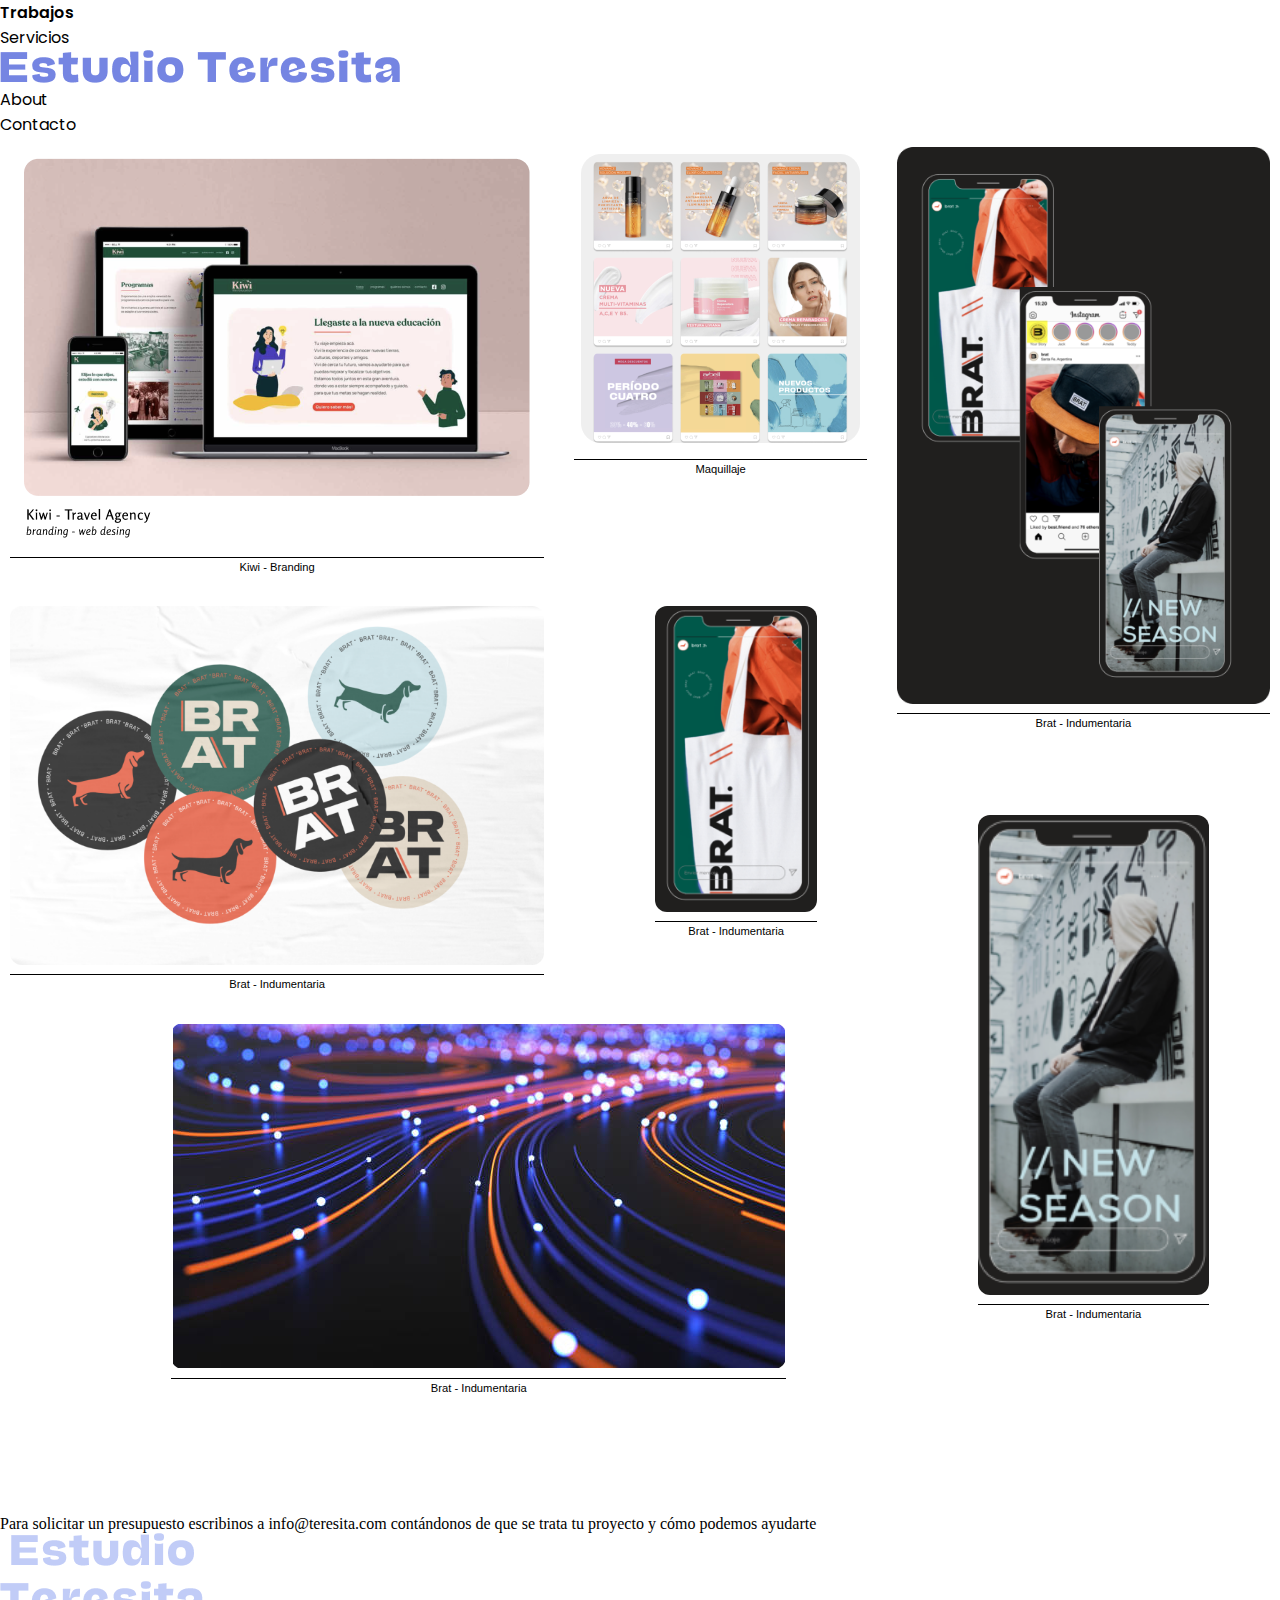
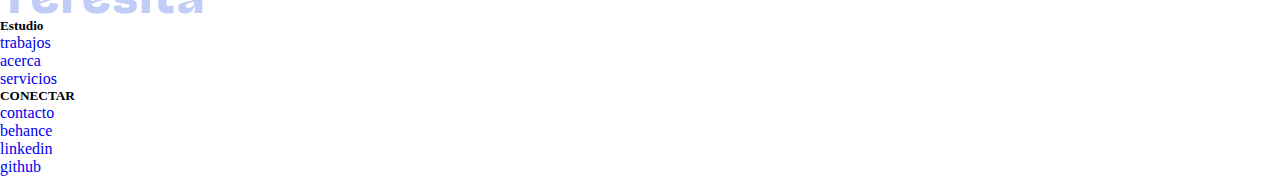
<file: trabajos.html>
<!DOCTYPE html>
<html lang="en">
    <head>
        <meta charset="UTF-8">
        <meta http-equiv="X-UA-Compatible" content="IE=edge">
        <meta name="viewport" content="width=device-width, initial-scale=1">
        <title>Trabajos</title>
        <link href="https://cdn.jsdelivr.net/npm/bootstrap@5.2.0-beta1/dist/css/bootstrap.min.css" rel="stylesheet" integrity="sha384-0evHe/X+R7YkIZDRvuzKMRqM+OrBnVFBL6DOitfPri4tjfHxaWutUpFmBp4vmVor" crossorigin="anonymous">
        <link rel="stylesheet" href="styletrabajos.css">
        <link rel="stylesheet" href="style.css">
        <link rel="icon" href="./imagenes/logo2.png">
        <link rel="preconnect" href="https://fonts.googleapis.com">
        <link rel="preconnect" href="https://fonts.gstatic.com" crossorigin>
        <link href="https://fonts.googleapis.com/css2?family=Poppins:ital,wght@0,100;0,200;0,300;0,400;0,500;0,600;0,700;0,800;0,900;1,100;1,200;1,300;1,400;1,500;1,600;1,700;1,800;1,900&display=swap" rel="stylesheet">
    </head>
<body>
  <!--CABECERA-->
  <header class="sticky-top bg-light">
    <section id="cabecera">
      <div class="containerfluid h4 pb-2 mb-4 border-info border-bottom">
        <nav class="fixed-topmarg p-3 text-dark">
          <ul class="nav justify-content-center">
            <li class="nav-item">
              <a class="nav-link fuente" id="linkslogo--active" href="./trabajos.html">Trabajos</a>
            </li>
            <li class="nav-item">
              <a class="nav-link fuente" id="linkslogo" href="./servicios.html">Servicios</a>
            </li>
            <a class="navbar-brand" href="./index.html"><img src="./imagenes/Estudio Teresita.png" alt="logo"></a>
            <li class="nav-item">
              <a class="nav-link fuente" id="linkslogo" href="./about.html">About</a>
            </li>
            <li class="nav-item">
              <a class="nav-link fuente" id="linkslogo" href="./contactanos.html">Contacto</a>
            </li>
          </ul>
        </nav>
      </div>
    </section>
    <section id="hamburguesa">
      <nav class="navbar bg-light fixed-top">
        <div class="container-fluid">
            <a class="navbar-brand" href="./index.html"><img id="loguito" src="./imagenes/Estudio Teresita.png" alt="logo"></a>
            <button class="navbar-toggler" type="button" data-bs-toggle="offcanvas" data-bs-target="#offcanvasNavbar" aria-controls="offcanvasNavbar">
            <span class="navbar-toggler-icon"></span>
            </button>
            <div class="offcanvas offcanvas-end" tabindex="-1" id="offcanvasNavbar" aria-labelledby="offcanvasNavbarLabel">
               <div class="offcanvas-header">
                    <h5 class="offcanvas-title" id="offcanvasNavbarLabel">MENU</h5>
                    <button type="button" class="btn-close" data-bs-dismiss="offcanvas" aria-label="Close"></button>
               </div>
               <div class="offcanvas-body">
                    <ul class="navbar-nav justify-content-end flex-grow-1 pe-3">
                        <li class="nav-item">
                            <a class="nav-link fuente" aria-current="page" href="./index.html">Home</a>
                        </li>
                        <li class="nav-item">
                            <a class="nav-link fuente" href="./trabajos.html">Trabajos</a>
                        </li>
                        <li class="nav-item">
                            <a class="nav-link fuente active" href="./servicios.html">Servicios</a>
                        </li>
                        <li class="nav-item">
                            <a class="nav-link fuente" href="./about.html">About</a>
                        </li>
                        <li class="nav-item">
                            <a class="nav-link fuente" href="./contactanos.html">Contacto</a>
                         </li>
                    </ul>
                </div>
            </div>
        </div>
    </nav>
    </section>
  </header>
  <!--CABECERA-->
  <!--CUERPO-->
    <main class="mainhome">
        <section class="mainimagenes">
            <div class="wrapper">
                <div class="img-hover-zoom img-hover-zoom--slowmo" id="one"><figure><img id="kiwi" src="./imagenes/kiwi.png" alt="Kiwi - Branding"><figcaption class="muestrashome">Kiwi - Branding</figcaption></figure></div>
                <div class="img-hover-zoom img-hover-zoom--slowmo" id="two"><figure><img id="maquillaje" src="./imagenes/maquillaje.png"alt="Maquillaje"><figcaption class="muestrashome">Maquillaje</figcaption></figure></div>
                <div class="img-hover-zoom img-hover-zoom--slowmo" id="three"><figure><img id="bratcelu" src="./imagenes/celubrat.png"alt="celubrat"><figcaption class="muestrashome">Brat - Indumentaria</figcaption></figure></div>
                <div class="img-hover-zoom img-hover-zoom--slowmo" id="four"><figure><img id="pinbrat" src="./imagenes/pinbrat.png"alt="pinbrat"><figcaption class="muestrashome">Brat - Indumentaria</figcaption></figure></div>  
                <div class="img-hover-zoom img-hover-zoom--slowmo" id="five"><figure><img id="brat1" src="./imagenes/brat1.png" alt="brat1"><figcaption class="muestrashome">Brat - Indumentaria</figcaption></figure></div>
                <div class="img-hover-zoom img-hover-zoom--slowmo" id="six"><figure><img id="brat2" src="./imagenes/horizontalfoto.jpeg"alt="brat2"><figcaption class="muestrashome">Brat - Indumentaria</figcaption></figure></div>
                <div class="img-hover-zoom img-hover-zoom--slowmo" id="seven"><figure><img id="brat3" src="./imagenes/brat3.png"alt="brat3"><figcaption class="muestrashome">Brat - Indumentaria</figcaption></figure></div>
            </div>
        </section>
    </main>
 <!--CUERPO-->
<!--PIE-->
<footer class="bd-footer py-3 py-md-3 mt-3 bg-primary bg-gradient text-light" id="futer">
    <div class="container py-3 py-md-3 px-4 px-md-3" id="futer">
      <div class="row d-flex justify-content-between" id="futer">
        <div class="col-6 col-lg-2 offset-lg-1 mb-3" id="futer">
          <p>Para solicitar un presupuesto escribinos a info@teresita.com contándonos de que se trata tu proyecto y cómo podemos ayudarte</p>
        </div>
        <div class="col-lg-3 mb-1" id="futer">
          <div class="col-6 col-lg-2 offset-lg-1 mb-1" id="futer">
            <a class="navbar-brand" href="./index.html"><img src="./imagenes/logo2.png" alt="logo"></a>
            <button class="navbar-toggler" type="button" data-bs-toggle="collapse" data-bs-target="#navbarSupportedContent" aria-controls="navbarSupportedContent" aria-expanded="false" aria-label="Toggle navigation">
              <span class="navbar-toggler-icon"></span>
            </button>
          </div>
        </div>
        <div class="col-6 col-lg-2 mb-1">
          <h5>Estudio</h5>
          <ul class="list-unstyled">
            <li class="mb-2"><a class="link-light" href="./trabajos.html">trabajos</a></li>
            <li class="mb-2"><a class="link-light" href="./bio.html">acerca</a></li>
            <li class="mb-2"><a class="link-light" href="./servicios.html">servicios</a></li>
          </ul>
        </div>
        <div class="col-6 col-lg-2 mb-1">
          <h5>CONECTAR</h5>
          <ul class="list-unstyled">
            <li class="mb-2"><a class="link-light" href="https://www.instagram.com/">contacto</a></li>
            <li class="mb-2"><a class="link-light" href="https://www.behance.net/">behance</a></li>
            <li class="mb-2"><a class="link-light" href="https://www.linkedin.com/">linkedin</a></li>    
            <li class="mb-2"><a class="link-light" href="https://github.com/">github</a></li>    
          </ul>
        </div>
      </div>
    </div>
  </footer>
  <!--PIE-->
<link rel="stylesheet" href="https://cdnjs.cloudflare.com/ajax/libs/animate.css/4.1.1/animate.min.css"/>
<script src="https://cdn.jsdelivr.net/npm/bootstrap@5.2.0-beta1/dist/js/bootstrap.bundle.min.js" integrity="sha384-pprn3073KE6tl6bjs2QrFaJGz5/SUsLqktiwsUTF55Jfv3qYSDhgCecCxMW52nD2" crossorigin="anonymous"></script>
</body>
</html>
</file>
<file: styletrabajos.css>
/* CONFIG PARA DESKTOP */
.cuerpoimagenes {
	margin-top: 16vh;
	padding: 3vh 3vw;
}
.wrapper {
	display: grid;
	grid-template-columns: repeat(16, 1fr);
	grid-template-rows: repeat(15, auto);
	grid-gap: 10px;
  }
#one {
	height: 95%;
	padding: 10px;
	grid-column: 1/8;
	grid-row: 1/5;
	overflow:hidden;
  }
#two {
	height: 90%;
	padding: 10px;
	grid-column:8/12;
	grid-row: 1/5;
	overflow:hidden;
  }
#three {
	padding: 10px;
	grid-column: 12/17;
	grid-row: 1/7;
	overflow:hidden;
  }
#four {
	padding: 10px;
	grid-column: 1/8;
	grid-row: 5/9;
	overflow:hidden;
  }
#five {
	width: 70%;
	height: 55%;
	padding: 10px;
	grid-column: 9/12;
	grid-row: 5/11;
	overflow:hidden;
  }
#six {
	height: 85%;
	padding: 10px;
	grid-column: 3/11;
	grid-row: 9/14;
	overflow:hidden;
  }
#seven {
	padding: 10px;
	width: 100%;
	height: 100%;
	grid-column: 13/16;
	grid-row: 7/12;
	overflow:hidden
  }
#kiwi {
	width: 100%;
	height: 100%;
	object-fit:scale-down;
	justify-content: center;
	border-radius: 12px;
}
#maquillaje {
	width: 100%;
	height: 100%;
	object-fit:scale-down;
	justify-content: center;
	border-radius: 12px;
}
#bratcelu {
	width: 100%;
	height: 100%;
	object-fit:scale-down;
	border: rad;
	justify-content: center;
	border-radius: 12px;
}
#pinbrat {
	width: 100%;
	height: 100%;
	object-fit:scale-down;
	justify-content: center;
	border-radius: 12px;
}
#brat1 {
	width: 100%;
	height: 100%;
	object-fit:scale-down;
	justify-content: center;
	border-radius: 12px;
}
#brat2 {
	width: 100%;
	height: 100%;
	object-fit:scale-down;
	justify-content: center;
	border-radius: 12px;
}
#brat3 {
	width: 100%;
	height: 100%;
	justify-content: center;
	border-radius: 12px;
}
.muestrashome {
	margin-top: 5px;
	border-top: 1px solid black;
	border-right: 0px; 
	border-bottom: 0px;
	border-left: 0px; 
    color: black;
    font-family: 'Source Sans 3', sans-serif;
    padding: 3px;
    text-align: center;
	font-size: 0.7rem;
}

/* ZOOM IMAGENES */

.img-hover-zoom {
	height: 100%;
	overflow: hidden;
} 
.img-hover-zoom--slowmo img {
	transform-origin: 50% 65%;
	transition: transform 5s, filter 3s ease-in-out;
}
.img-hover-zoom--slowmo:hover img {
	transform: scale(1.1);
}
/* CONFIG PARA CELULARES */
@media only screen and (min-device-width : 320px) and (max-device-width : 480px) {
	.wrapper {
		display:block;
		grid-gap: 10px;
		padding: 10px;
	}
	.five {
		display: flex;
		justify-content: center;
	}
	.seven {
		display: flex;
		justify-content: center;
	}
	#kiwi {
		width: 100%;
		height: 100%;
		object-fit:scale-down;
		justify-content: center;
		border-radius: 12px;
	}
	#maquillaje {
		width: 100%;
		height: 100%;
		object-fit:scale-down;
		justify-content: center;
		border-radius: 12px
	}
	#bratcelu {
		width: 100%;
		height: 100%;
		object-fit:scale-down;
		border: rad;
		justify-content: center;
		border-radius: 12px;
	}
	#pinbrat {
		width: 100%;
		height: 100%;
		object-fit:scale-down;
		justify-content: center;
		border-radius: 12px;
	}
	#brat1 {
		border-radius: 12px;
	}
	#brat2 {
		width: 100%;
		height: 100%;
		object-fit:scale-down;
		justify-content: center;
		border-radius: 12px;
	}
	#brat3 {
		border-radius: 12px;
	}
	.muestrashome {
		margin-top: 5px;
		border-top: 1px solid black;
		border-right: 0px; 
		border-bottom: 0px;
		border-left: 0px; 
		color: black;
		font-family: 'Source Sans 3', sans-serif;
		padding: 3px;
		text-align: center;
		font-size: 0.7rem;
	}
}
</file>
<file: style.css>
/* RESET ESTILOS */
* {
    padding: 0;
    margin: 0;
    list-style: none;
    text-decoration: none;
    border: none;
    }
/* FUENTE */
.fuente {
    font-family: 'Poppins', sans-serif;
}

/* FOOTER PARA DESKTOP */
@media only screen and (min-width : 481px) {
#hamburguesa {
	display: none;
}
}

/* FOOTER PARA CELULAR */
@media only screen and (min-device-width : 320px) and (max-device-width : 480px) {
#futer {
    display: flex;
    justify-content: center;
    object-fit:scale-down;
    align-items: center;
    align-content: center;
    width: 100%;
    height: 100%;
    margin-bottom: 30px;
}
header {
    margin: 20px;
    padding: 20px;
}
main {
    margin: 15px;
}
#cabecera {
    display: none;
}

#loguito {
    width: 100%;
	height: 100%;
	object-fit:scale-down;
	border: rad;
	justify-content: center;
	border-radius: 12px;
    padding: 5px;
}
/*LOGO ROTATORIO*/
}
.rosca {
    width: 100px;
    height: 100px;
    animation-name: girar;
    animation-duration: 7s;
    animation-iteration-count: infinite;
    animation-timing-function:linear; 
  }
  @keyframes girar {
    from {
      transform: rotate(0deg);
    }
    to {
      transform: rotate(360deg);
    }
  }
  
/*BANNER GIRATORIO*/
.banner {
	background: cadetblue;
	height: 200px;
}
.rolling-text-wrapper {
	white-space: nowrap;
	padding: 75px 0px 75px 0px;
	font-size: 50px;
	font-weight: 500;
	color: white;
	overflow: hidden;
	position: relative;
}
.content-rolling-text {
	animation: rolltext 15s linear infinite both;
	color: white;
	margin: 0;
	white-space: nowrap;
	display: inline-flex;
	overflow: visible;
}
#rolltext {
	color: #fff;
	font-size: 50px;
	font-family: 'Source Sans 3', sans-serif;
}

@keyframes bounce {
	from {
		transform: initial;
	}
	to {
		transform: translateY(5px);
	}
	}
@keyframes rotate {
	from {
		transform: rotate(0deg);
	}
		to {
		transform: rotate(359deg);
	}
	}
@keyframes wave {
	0% {
		transform: translate(3px,3px);
	}
	20%{
		transform: translate(-2px,2px);
	}
	40%{
		transform: translate(-3px,1px);
	}
	60%{
		transform: translate(-2px,-2px);
	}
	80%{
		transform: translate(1px,2px);
	}
	100% {
		transform: translate(3px,3px);
	}
	}
@keyframes rolltext {
	from{
		transform: translate3d(0,0,0);
	}
	to{
		transform: translate3d(-50%,0,0);
	}
	}
@keyframes hideToLeft {
	from{
		transform: translateX(0%);
	}
	to{
		transform: translateX(-100%);
	}
}

/* LINKS CABECERA */
#linkslogo {
    color: black;
    font-family: 'Poppins', sans-serif;
    font-size: 1rem;
}
#linkslogo:hover {
    color: black;
    transition: color 1s cubic-bezier(0.33, 1, 0.68, 1);
    animation: heartBeat;
    animation-duration: 5s; 
  } 
#linkslogo:visited {
  color: #800080;
} 
#linkslogo--active {
    font-weight: 600;
    color: black;
}
</file>
